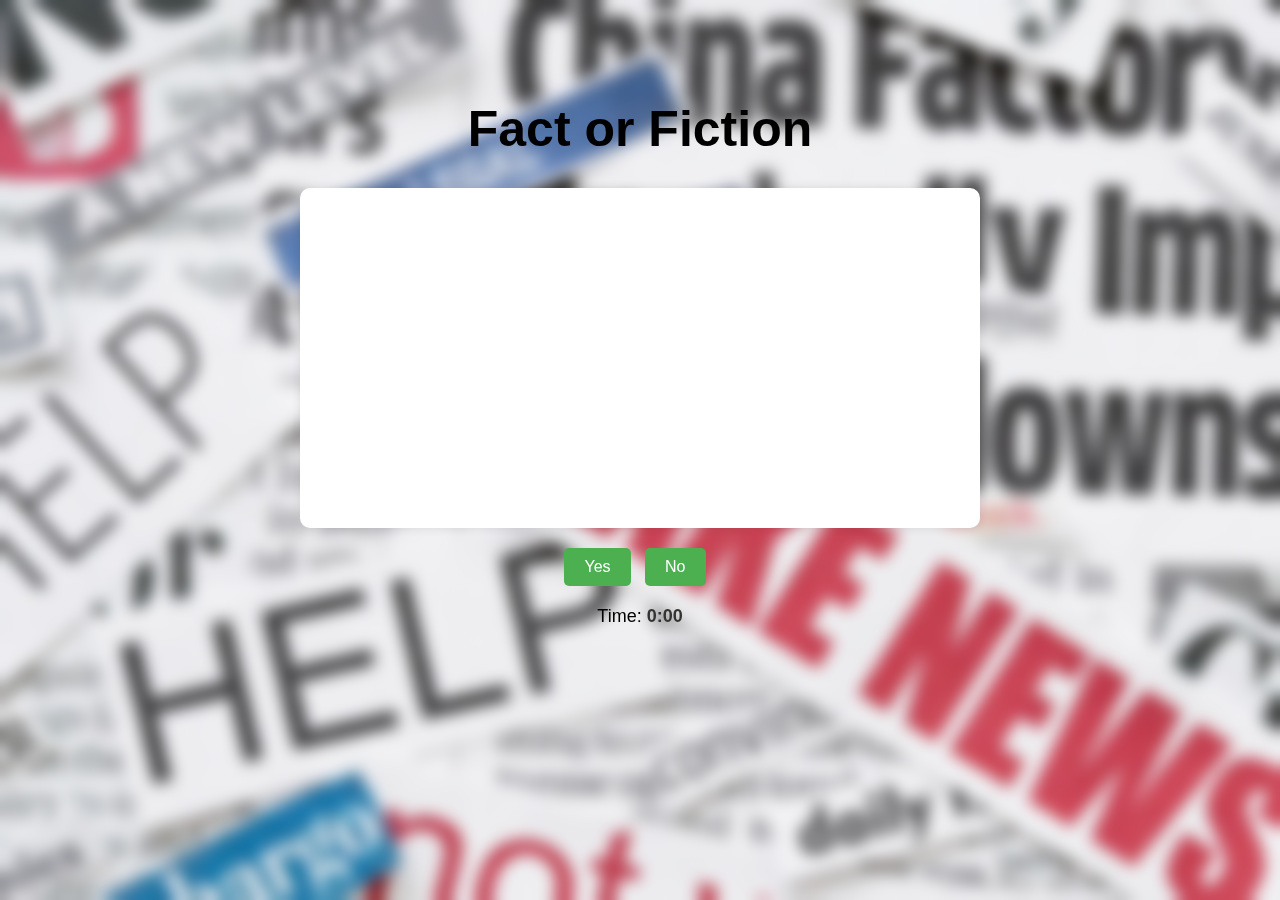
<file: index.html>
<!DOCTYPE html>
<html lang="en">
  <head>
    <meta charset="UTF-8" />
    <meta name="viewport" content="width=device-width, initial-scale=1.0" />
    <title>Random Quiz</title>
    <link rel="stylesheet" href="styles.css" />
  </head>
  <body background="bg3.jpeg">
    <header>
      <h1 class="title">Fact or Fiction</h1>
    </header>
    <div class="container">
      <div class="quiz-container">
        <div class="question" id="question-text"></div>
      </div>
      <div class="button-container">
        <button id="true-button">Yes</button>
        <button id="false-button">No</button>
      </div>
      <!-- <div class="scoreboard">Score: <span id="score">0</span></div> -->
      <div class="timer">Time: <span id="timer">0:00</span></div>
    </div>
    <!-- Modal for displaying answer explanation -->
    <div id="modal" class="modal">
      <div class="modal-content">
        <span class="close">&times;</span>
        <h2 id="modal-heading"></h2>
        <p id="modal-text"></p>
      </div>
    </div>
    <script src="main.js"></script>
  </body>
</html>
</file>
<file: styles.css>
body {
  font-family: "Arial", sans-serif;
  margin: 0;
  padding: 0;
  height: 100vh;
  backdrop-filter: blur(8px);
}

.container {
  display: flex;
  flex-direction: column;
  justify-content: center;
  align-items: center;
  text-align: center;
}

.title {
  margin: 0;
  padding-top: 100px;
  text-align: center;
  font-size: 50px;
  color: black;
}

.quiz-container {
  height: 300px;
  width: 50%;
  background-color: #fff;
  border-radius: 10px;
  padding: 20px;
  box-shadow: 0 0 10px rgba(0, 0, 0, 0.1);
  margin-top: 30px;
}

.question {
  font-size: 24px;
  margin-bottom: 20px;
  color: #333;
}

.button-container {
  margin-top: 20px;
}

button {
  padding: 10px 20px;
  font-size: 16px;
  border: none;
  border-radius: 5px;
  cursor: pointer;
  background-color: #4caf50;
  color: white;
  margin-right: 10px;
}

button:hover {
  background-color: #45a049;
}

button:focus {
  outline: none;
}

.scoreboard,
.timer {
  font-size: 18px;
  margin-top: 20px;
}

.scoreboard span,
.timer span {
  font-weight: bold;
  color: #333;
}

/* Add your CSS styles for the modal here */
.modal {
  display: none;
  position: fixed;
  z-index: 1;
  left: 0;
  top: 0;
  width: 100%;
  height: 100%;
  overflow: auto;
  background-color: rgba(0, 0, 0, 0.4);
}

.modal-content {
  background-color: #fefefe;
  margin: 15% auto;
  padding: 20px;
  border: 1px solid #888;
  border-radius: 5px;
  max-width: 600px;
}

.close {
  color: #aaa;
  float: right;
  font-size: 28px;
  font-weight: bold;
}

.close:hover,
.close:focus {
  color: black;
  text-decoration: none;
  cursor: pointer;
}
</file>
